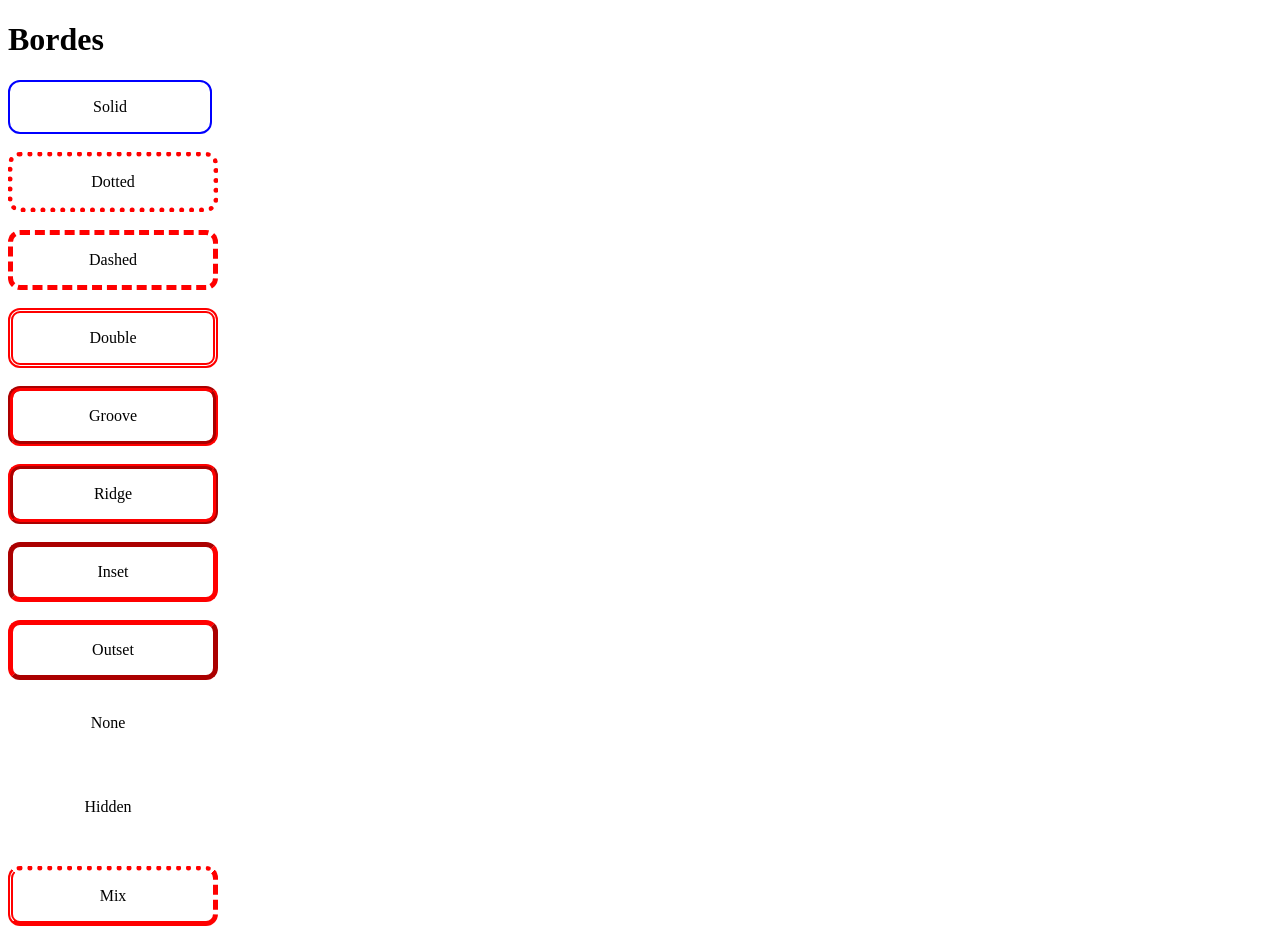
<file: Diseño_web_html_css/Index.html>
<!-- El index va cambiando ya que es el archivo usado para los diferentes ejemplos -->

<!DOCTYPE html>
<html lang="es">
<head>
    <meta charset="UTF-8">
    <meta name="viewport" content="width=device-width, initial-scale=1.0">
    <title>Maquetacion web</title>
    <link rel="stylesheet" href="Style12_bordes.css">


 
</head>

<body>
    
    <h1>Bordes</h1>

    <div class="solid">
        <p>Solid</p>
    </div> <br>

    <div class="dotted">
        <p>Dotted</p>
    </div> <br>

    <div class="dashed">
        <p>Dashed</p>
    </div> <br>

    <div class="double">
        <p>Double</p>
    </div> <br>

    <div class="groove">
        <p>Groove</p>
    </div> <br>

    <div class="ridge">
        <p>Ridge</p>
    </div> <br>

    <div class="inset">
        <p>Inset</p>
    </div> <br>

    <div class="outset">
        <p>Outset</p>
    </div> <br>

    <div class="none"> 
        <p>None</p>
    </div> <br>

    <div class="hidden">
        <p>Hidden</p>
    </div> <br>

    <div class="mix">
        <p>Mix</p>
    </div> <br>


</body>
</html>
</file>
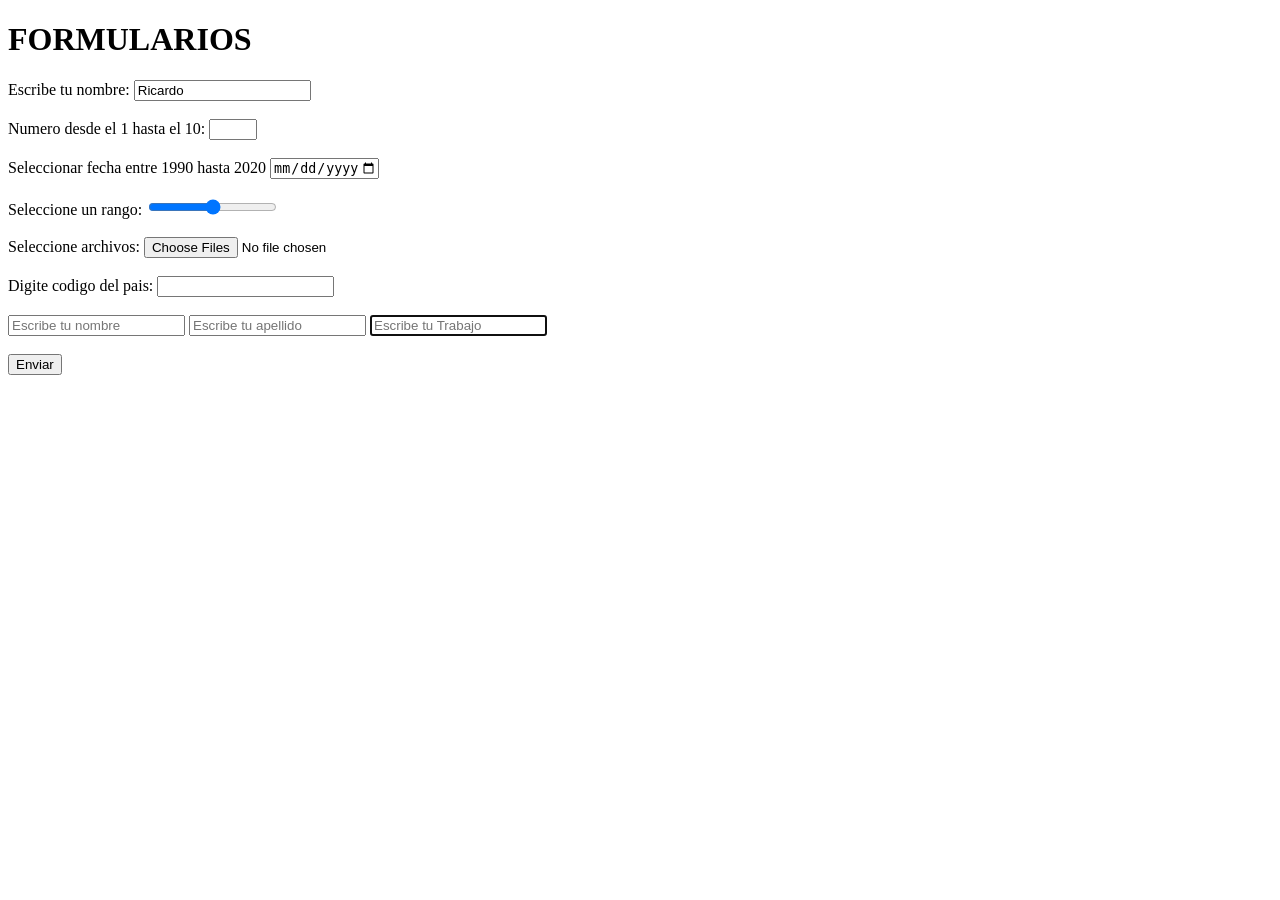
<file: Diseño_web_html_css/Atributos_input.html>
<!DOCTYPE html>
<html lang="en">
<head>
    <meta charset="UTF-8">
    <meta name="viewport" content="width=device-width, initial-scale=1.0">
    <link rel="shortcut icon" href="favicon.ico" type="image/x-icon">
    <title>Proyecto Diseño Web Digital House</title>


</head>
<body>
    <h1>FORMULARIOS</h1>

    <form method="get">
        <!-- Los atributos para maximos y minimos varian del tipo de input, para texto seria minlength y maxlength, pero para tipo numero y fecha tambien seria min y max -->
        <label for="name">Escribe tu nombre:</label>
        <input type="text" name="name" id="name" value="Ricardo" minlength="2" maxlength="5"> 
        <br>
        <br>
        <label for="number">Numero desde el 1 hasta el 10:</label>
        <input type="number" name="number" id="number" min="1" max="10">
        <br>
        <br>
        <label for="date">Seleccionar fecha entre 1990 hasta 2020</label>
        <input type="date" name="date" id="date" min="1990-01-01" max="2020-12-31">
        <br>
        <br>
        <label for="range">Seleccione un rango:</label>
        <input type="range" name="range" id="range" min="1" max="5">
        <br>
        <br>
        <label for="file">Seleccione archivos:</label>
        <input type="file" name="file" id="file" multiple>
        <br>
        <br>
        <label for="code">Digite codigo del pais:</label>
        <input type="text" name="code" id="code" pattern="[A-Z]{3}">
        <br>
        <br>
        <input type="text" name="name" id="name" placeholder="Escribe tu nombre" required autocomplete="off">
        <input type="text" name="lastname" id="lastname" placeholder="Escribe tu apellido" required>
        <input type="text" name=job" id="job" placeholder="Escribe tu Trabajo" autofocus>
        <br>
        <br>
        <input type="submit" value="Enviar">
    </form>

</body>
</html>
</file>
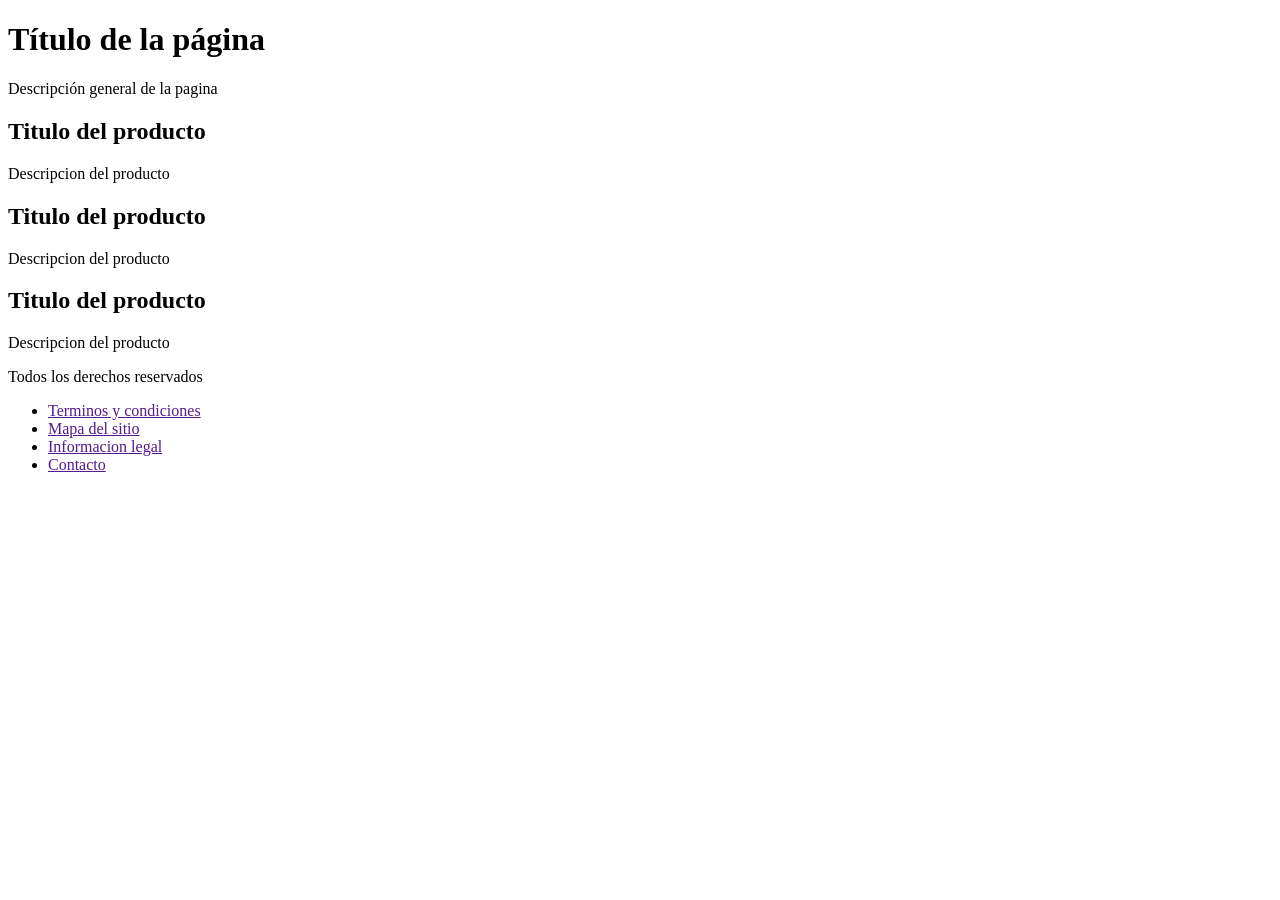
<file: Diseño_web_html_css/Body.html>
<!DOCTYPE html>
<html lang="en">
<head>
    <meta charset="UTF-8">
    <meta name="viewport" content="width=device-width, initial-scale=1.0">
    <link rel="shortcut icon" href="favicon.ico" type="image/x-icon">
    <title>Proyecto Diseño Web Digital House</title>


</head>
<body>
    <header>
        <h1>Título de la página</h1>
        <p>Descripción general de la pagina</p>
    </header>

    <section>
        <article>
            <h2>Titulo del producto</h2>
            <p>Descripcion del producto</p>
        </article>

        <article>
            <h2>Titulo del producto</h2>
            <p>Descripcion del producto</p>
        </article>

        <article>
            <h2>Titulo del producto</h2>
            <p>Descripcion del producto</p>
        </article>
    </section>

    <footer>
        <p>Todos los derechos reservados</p>
        <nav>
            <ul>
                <li><a href="">Terminos y condiciones </a></li>
                <li><a href="">Mapa del sitio</a></li>
                <li><a href="">Informacion legal</a></li>
                <li><a href="">Contacto</a></li>
            </ul>
        </nav>
    </footer>

</body>
</html>
</file>
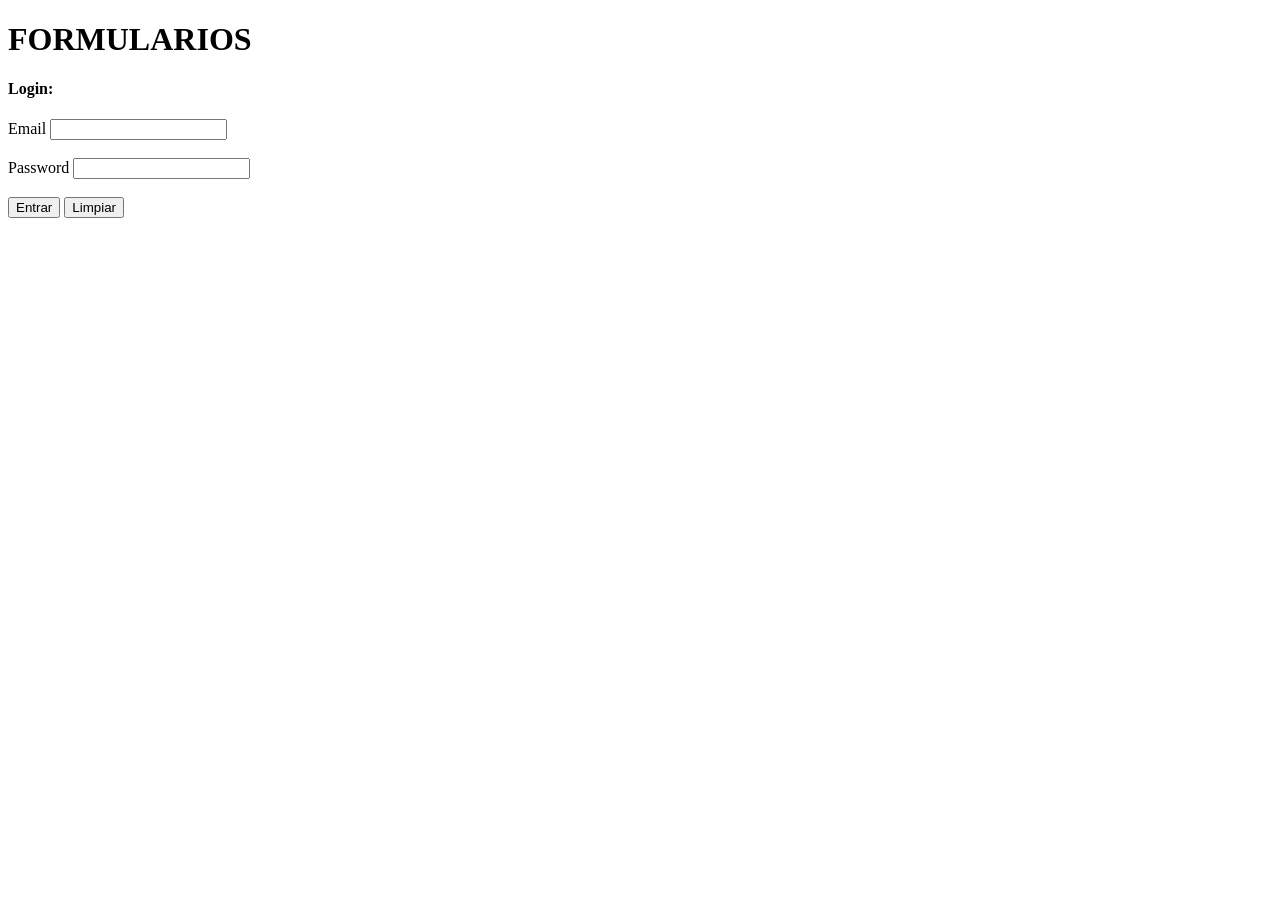
<file: Diseño_web_html_css/Formulario_Login.html>
<!DOCTYPE html>
<html lang="en">
<head>
    <meta charset="UTF-8">
    <meta name="viewport" content="width=device-width, initial-scale=1.0">
    <link rel="shortcut icon" href="favicon.ico" type="image/x-icon">
    <title>Proyecto Diseño Web Digital House</title>


</head>
<body>
    <h1>FORMULARIOS</h1>

    <form action="http://Localhost:8080" method="get">
        <!-- INPUT TYPE TEX -->
         <h4>Login:</h4>
         <label for="email">Email</label>
         <input type="email" name="email" id="email">
         <br>
         <br>
         <label for="password">Password</label>
         <input type="password" name="password" id="password">
         <br>
         <br>
         <input type="submit" value="Entrar">
         <input type="reset" value="Limpiar">

    </form>

</body>
</html>
</file>
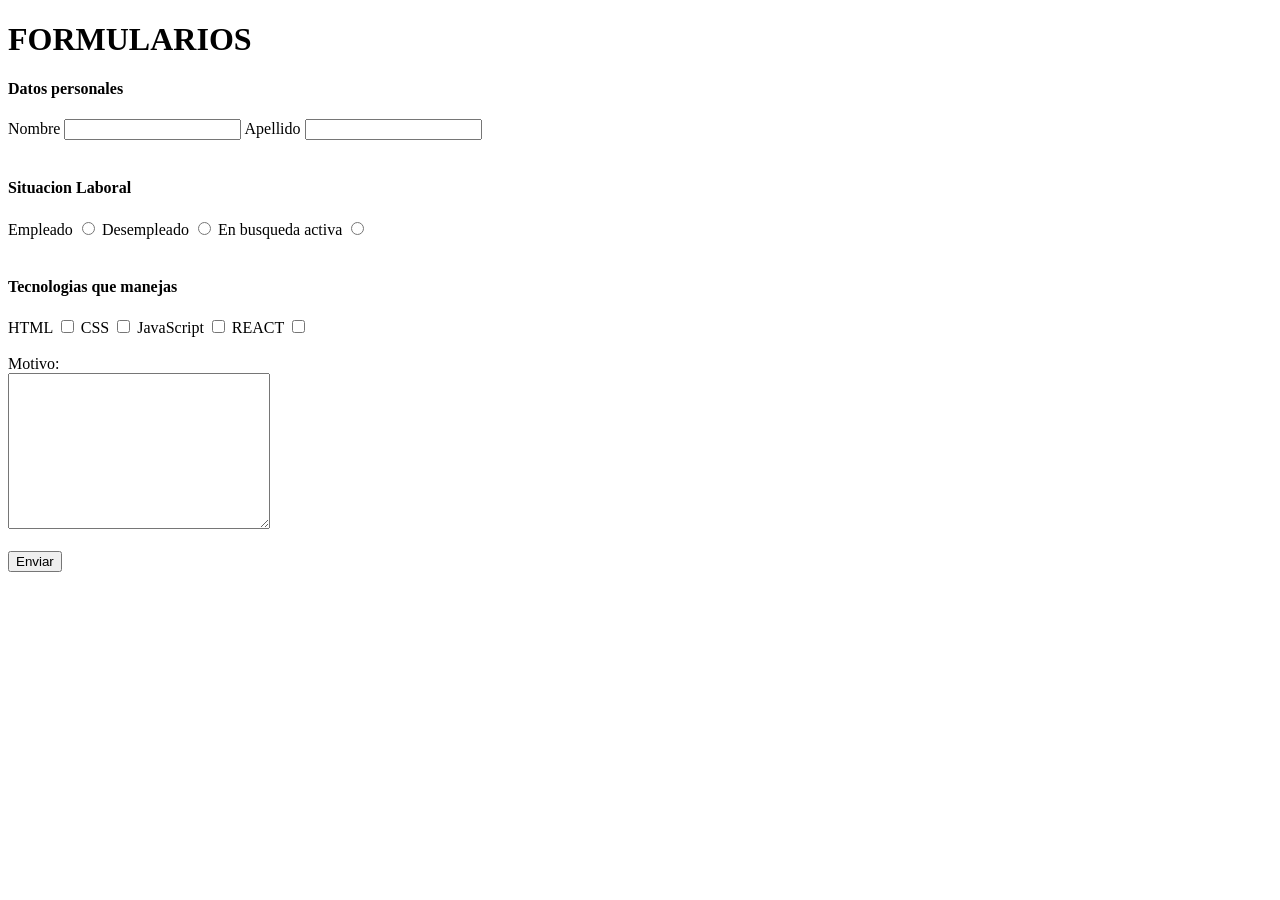
<file: Diseño_web_html_css/Formularios.html>
<!DOCTYPE html>
<html lang="en">
<head>
    <meta charset="UTF-8">
    <meta name="viewport" content="width=device-width, initial-scale=1.0">
    <link rel="shortcut icon" href="favicon.ico" type="image/x-icon">
    <title>Proyecto Diseño Web Digital House</title>


</head>
<body>
    <h1>FORMULARIOS</h1>

    <form>
        <!-- INPUT TYPE TEX -->
         <h4>Datos personales</h4>
        <label for="Nombre">Nombre</label>
        <input type="text" name="Nombre" id="Nombre">
        <label for="Apellido">Apellido</label>
        <input type="text" name="Apellido" id="Apellido">
        <br>
        <br>
        <!-- INPUT RADIO BOTON -->
         <h4>Situacion Laboral</h4>
         <label for="Empleado">Empleado</label>
         <input type="radio" name="Situacion-Laboral" id="Empleado" value="Empleado">
         <label for="Desempleado">Desempleado</label>
         <input type="radio" name="Situacion-Laboral" id="Desempleado" value="Desempleado">
         <label for="Busqueda">En busqueda activa</label>
         <input type="radio" name="Situacion-Laboral" id="Busqueda" value="Busqueda">
         <br>
         <br>
         <!-- INPUT TYPE CHECKBOX -->
          <h4>Tecnologias que manejas</h4>
          <label for="html">HTML</label>
          <input type="checkbox" name="Tecnologias" id="html" value="html">
          <label for="css">CSS</label>
          <input type="checkbox" name="Tecnologias" id="css" value="css">
          <label for="javascript">JavaScript</label>
          <input type="checkbox" name="Tecnologias" id="javascript" value="javascript">
          <label for="react">REACT</label>
          <input type="checkbox" name="Tecnologias" id="react" value="react">
          <!-- TEXTAREA -->
           <br>
           <br>
           <label for="motivo">Motivo:</label>
           <br>
           <textarea name="motivo" id="motivo" cols="30" rows="10"></textarea>
          <!-- IMPUT TYPE SUBMIT -->
           <br>
           <br>
           <input type="submit" value="Enviar">

    </form>

</body>
</html>
</file>
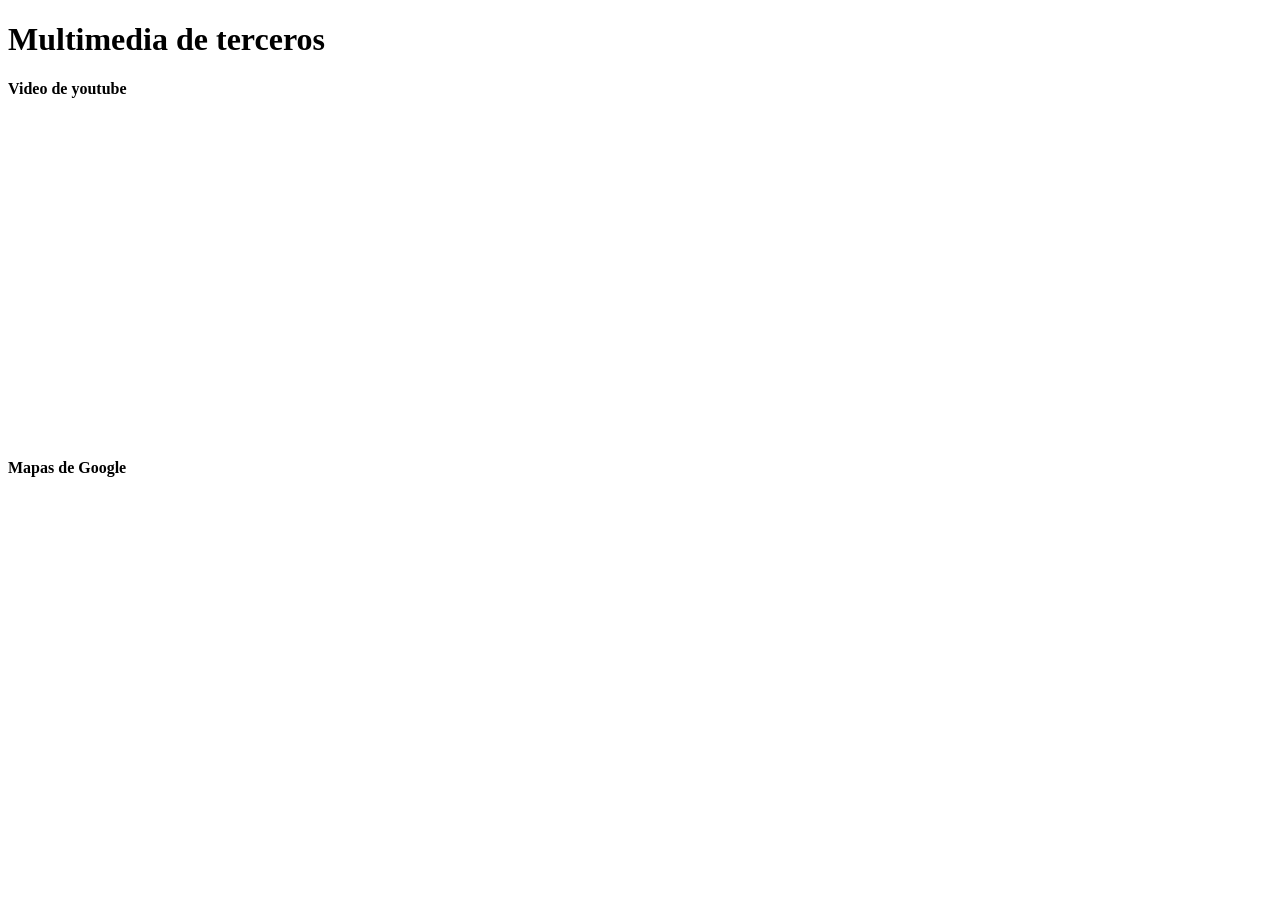
<file: Diseño_web_html_css/Iframe.html>
<!DOCTYPE html>
<html lang="en">
<head>
    <meta charset="UTF-8">
    <meta name="viewport" content="width=device-width, initial-scale=1.0">
    <link rel="shortcut icon" href="favicon.ico" type="image/x-icon">
    <title>Proyecto Diseño Web Digital House</title>


</head>
<body>
    <h1>Multimedia de terceros</h1>

    <h4>Video de youtube</h4>
    <iframe width="560" height="315" 
        src="https://www.youtube.com/embed/bBZF6PWEL0o?si=2Gr42b-PDKKjaNdv" 
        title="YouTube video player" frameborder="0" 
        allow="accelerometer; autoplay; clipboard-write; encrypted-media; gyroscope; picture-in-picture; web-share" 
        referrerpolicy="strict-origin-when-cross-origin" allowfullscreen>
    </iframe> 

    <h4>Mapas de Google</h4>
    <iframe src="https://www.google.com/maps/embed?pb=!1m18!1m12!1m3!1d3748.632971392624!2d75.1767609746884!3d20.02391327153269!2m3!1f0!2f0!3f0!3m2!1i1024!2i768!4f13.1!3m3!1m2!1s0x3bdb925d7576f3e7%3A0xc53f42c5f6812405!2sTemplo%20de%20Kail%C4%81san%C4%81tha!5e0!3m2!1ses-419!2sco!4v1785277155572!5m2!1ses-419!2sco"
        width="400" height="300" style="border:0;" allowfullscreen="" 
        loading="lazy" referrerpolicy="strict-origin-when-cross-origin">
    </iframe>



</body>
</html>
</file>
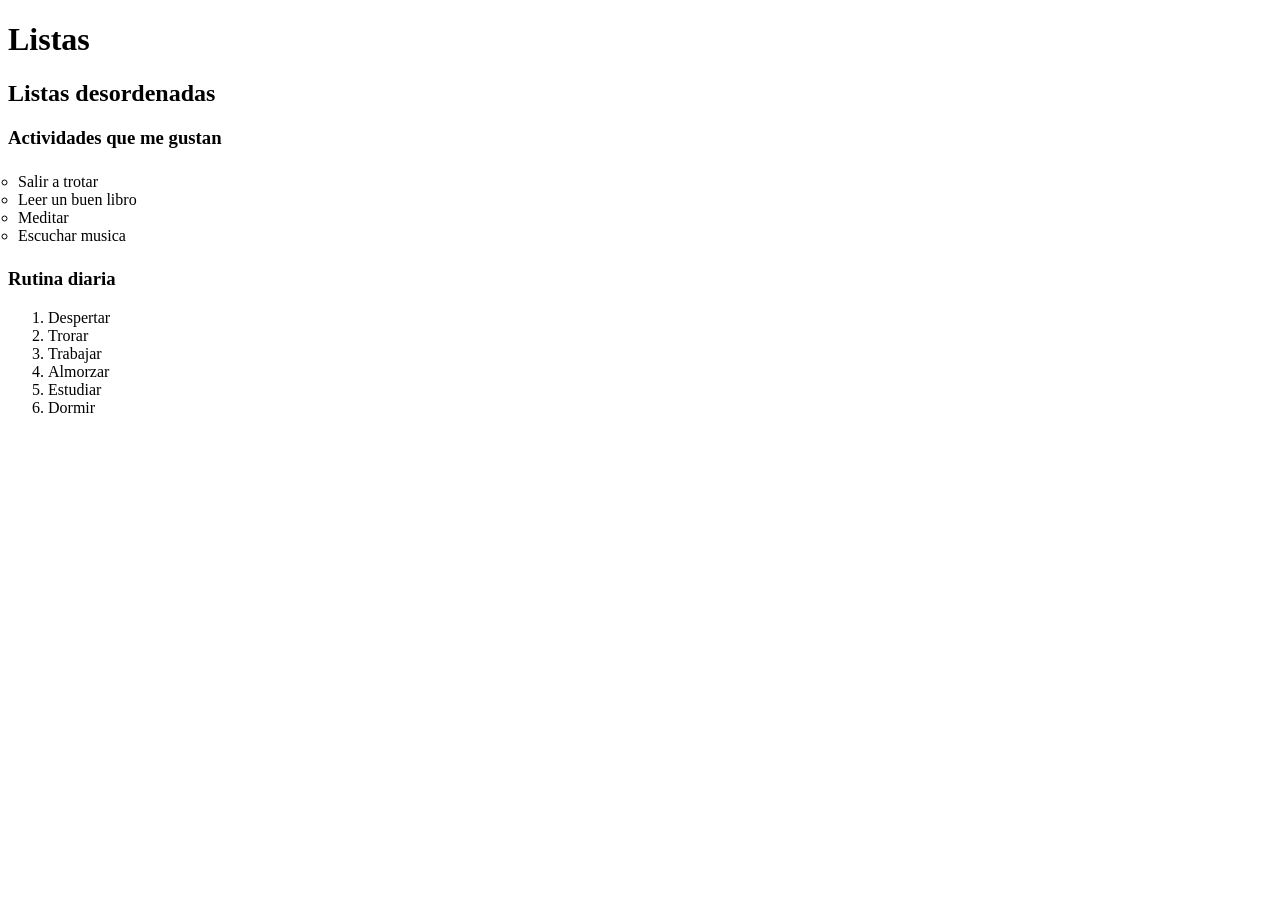
<file: Diseño_web_html_css/Listas.html>
<!DOCTYPE html>
<html lang="en">
<head>
    <meta charset="UTF-8">
    <meta name="viewport" content="width=device-width, initial-scale=1.0">
    <link rel="shortcut icon" href="favicon.ico" type="image/x-icon">
    <link rel="stylesheet" href="Style8_Listas.css">
    <title>Proyecto Diseño Web Digital House</title>

</head>
<body>
    <h1>Listas</h1>
    <h2>Listas desordenadas</h2>

    <h3>Actividades que me gustan</h3>
    <ul class="desordenadas">  <!-- listas desordenadas  -->
        <li>Salir a trotar</li>
        <li>Leer un buen libro</li>
        <li>Meditar</li>
        <li>Escuchar musica</li>
    </ul>

    <h3>Rutina diaria</h3>
    <ol>  <!-- listas ordenadas  -->
        <li>Despertar</li>
        <li>Trorar</li>
        <li>Trabajar</li>
        <li>Almorzar</li>
        <li>Estudiar</li>
        <li>Dormir</li>

    </ol>



</body>
</html>
</file>
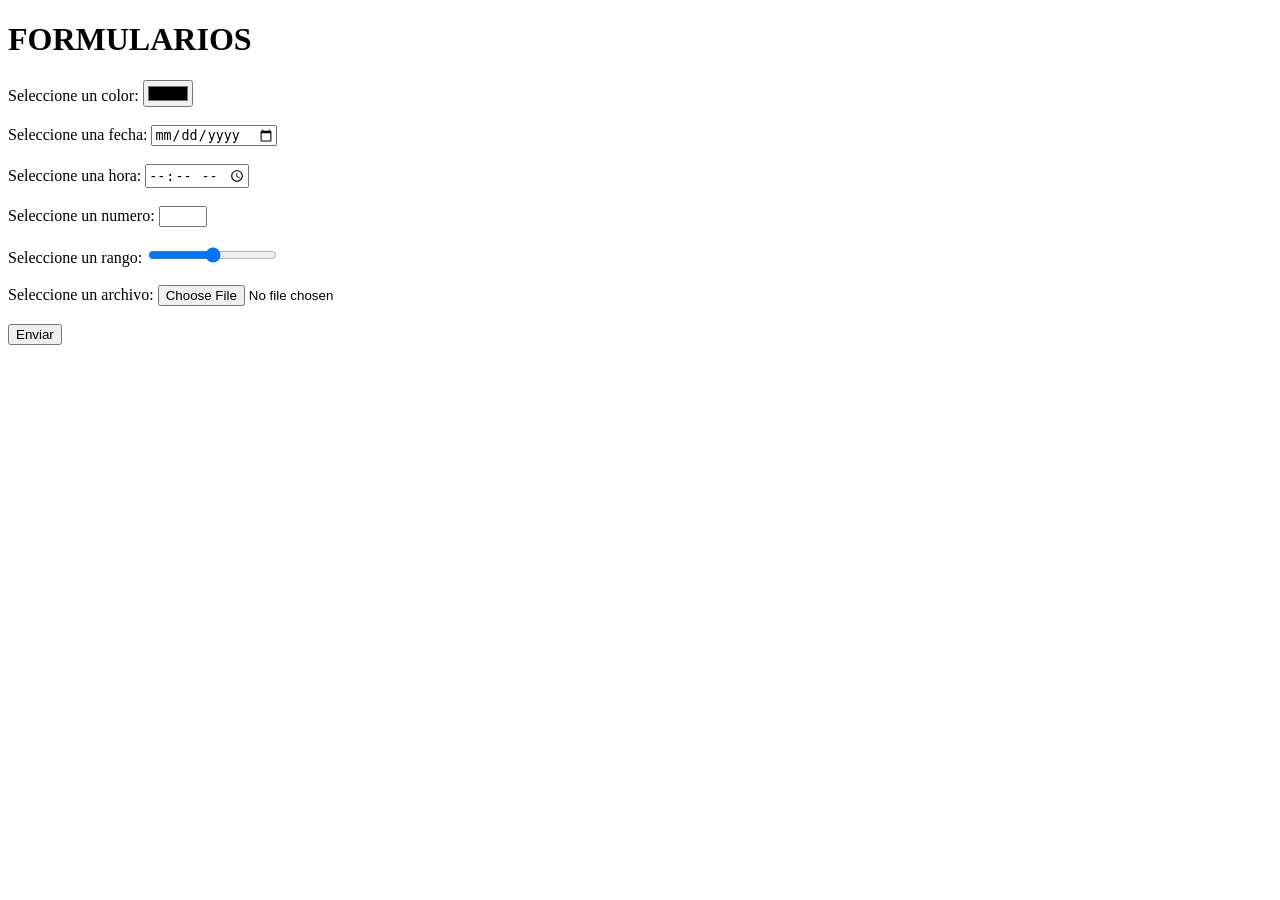
<file: Diseño_web_html_css/Otros_input.html>
<!DOCTYPE html>
<html lang="en">
<head>
    <meta charset="UTF-8">
    <meta name="viewport" content="width=device-width, initial-scale=1.0">
    <link rel="shortcut icon" href="favicon.ico" type="image/x-icon">
    <title>Proyecto Diseño Web Digital House</title>


</head>
<body>
    <h1>FORMULARIOS</h1>

    <form method="get">
        <label for="color">Seleccione un color:</label>
        <input type="color" name="color" id="color">
        <br>
        <br>
        <label for="fecha">Seleccione una fecha:</label>
        <input type="date" name="fecha" id="fecha">
        <br>
        <br>
        <label for="hora">Seleccione una hora:</label>
        <input type="time" name="hora" id="hora">
        <br>
        <br>
        <label for="number">Seleccione un numero:</label>
        <input type="number" name="numero" id="numero" min="1" max="10">
        <br>
        <br>
        <label for="range">Seleccione un rango:</label>
        <input type="range" name="rango" id="rango">
        <br>
        <br>
        <label for="file">Seleccione un archivo:</label>
        <input type="file" name="archivo" id="archivo">
        <br>
        <br>
        <input type="submit" value="Enviar">
    </form>

</body>
</html>
</file>
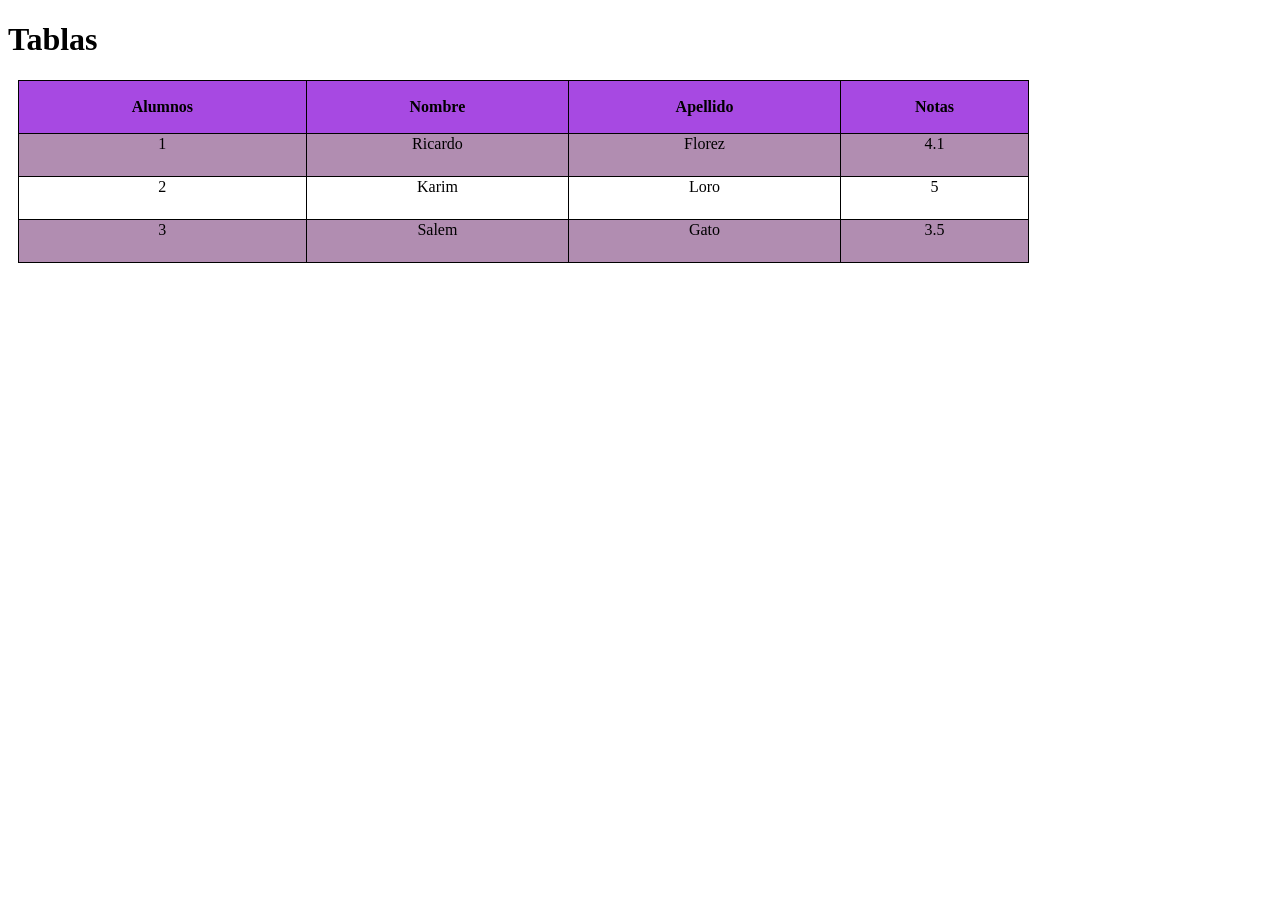
<file: Diseño_web_html_css/Tablas.html>
<!DOCTYPE html>
<html lang="en">
<head>
    <meta charset="UTF-8">
    <meta name="viewport" content="width=device-width, initial-scale=1.0">
    <link rel="shortcut icon" href="favicon.ico" type="image/x-icon">
    <link rel="stylesheet" href="Style9_Tablas.css">
    <title>Proyecto Diseño Web Digital House</title>


</head>
<body>
    <h1>Tablas</h1>

    <table>
        <tr>
            <th>Alumnos</th>
            <th>Nombre</th>
            <th>Apellido</th>
            <th>Notas</th>
        </tr>
        <tr>
            <td>1</td>
            <td>Ricardo</td>
            <td>Florez</td>
            <td>4.1</td>
        </tr>
        <tr>
            <td>2</td>
            <td>Karim</td>
            <td>Loro</td>
            <td>5</td>
        </tr>
        <tr>
            <td>3</td>
            <td>Salem</td>
            <td>Gato</td>
            <td>3.5</td>
        </tr>
    </table>



</body>
</html>
</file>
<file: Diseño_web_html_css/Style12_bordes.css>
div{
    border-width: 5px;
    border-color: red ;
    border-radius: 12px;
}

.solid{
    width: 200px;
    height: 50px;
    border: 2px solid blue;

}

.dotted{
    width: 200px;
    height: 50px;
    border-style: dotted;
}

.dashed{
    width: 200px;
    height: 50px;
    border-style: dashed;
}

.double{
    width: 200px;
    height: 50px;
    border-style: double;
}

.groove{
    width: 200px;
    height: 50px;
    border-style: groove;
}

.ridge{
    width: 200px;
    height: 50px;
    border-style: ridge;
}

.inset{
    width: 200px;
    height: 50px;
    border-style: inset;
}

.outset{
    width: 200px;
    height: 50px;
    border-style: outset;
}

.none{ /*no hay*/
    width: 200px;
    height: 50px;
    border-style: none;
}

.hidden{ /*osculto*/
    width: 200px;
    height: 50px;
    border-style: hidden;
}

.mix{
    width: 200px;
    height: 50px;
    border-style: dotted dashed solid double;
}





p{
    text-align: center;
}
</file>
<file: Diseño_web_html_css/Style8_Listas.css>
ul.desordenadas{
    list-style-type: circle;
    padding: 5px;
    margin: 5px;
}
</file>
<file: Diseño_web_html_css/Style9_Tablas.css>
table,th,td {
    border: 1px solid black;
    text-align: center;

}

table{
    border-collapse: collapse;
    width: 80%;
    margin: 10px;
}


tr:nth-child(even){
    background-color: rgb(177, 141, 177);
}

tr:hover{
    background-color: rgb(229, 223, 223);
}

th{
    background-color: rgb(167, 73, 226);
    height: 50px;
}

td{
    height: 40px;
    vertical-align: top;
}
</file>
